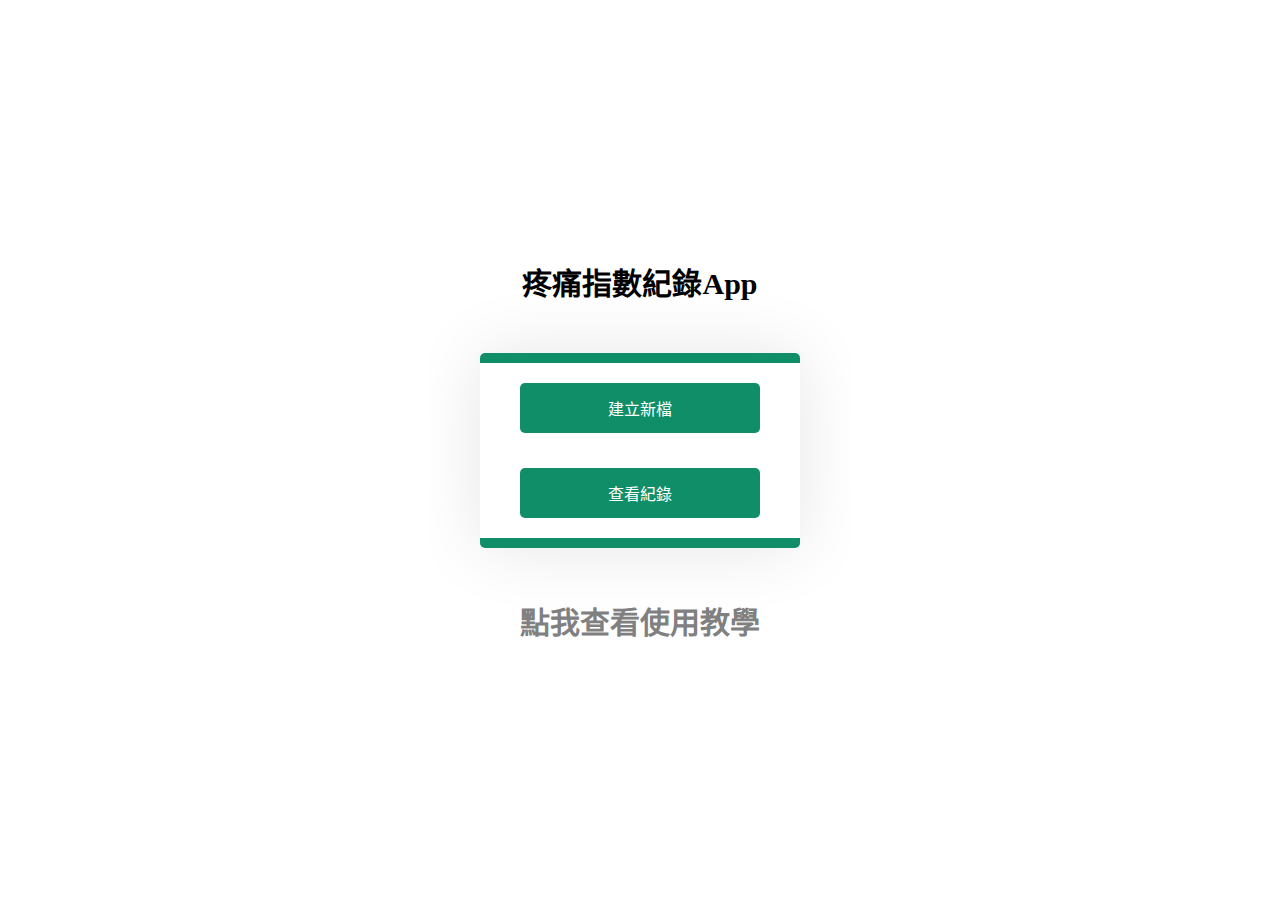
<file: index.html>
<!DOCTYPE html>
<html lang="zh-TW">
<head>
    <meta charset="UTF-8">
    <meta name="viewport" content="width=device-width, initial-scale=1.0, user-scalable=no">
    <title>Hurt_Score</title>
    <link rel="apple-touch-icon" href="icon.svg">
    <link rel="icon" type="image/svg+xml" href="icon.svg">
    <script src="https://ajax.googleapis.com/ajax/libs/jquery/3.6.1/jquery.min.js"></script>
    <link rel="stylesheet" href="style.css">
</head>

<body>
    <div id="index_page" class="page">
        <div class="big">
            疼痛指數紀錄App
        </div>
        <div id="container1">
            <div class="button-container">
                <button class="a" type="button" id="Create">建立新檔</button>
                <button class="a" type="button" id="Record_List">查看紀錄</button>
            </div>
        </div>

        <div class="ppt">
            <a class="de" href="Instructions.html" target="_blank">點我查看使用教學</a>
        </div>
    </div>

    <div id="data_page" class="page" style="display: none;">
        <div class="big">
            疼痛指數紀錄App
        </div>
        <div id="container1">
            <button class="back-button" id="BackToIndex1">&#8592; 返回</button>
            <div class="data_page">
                <div class="Data_List">
                    <div id="Insert_Here"></div>
                </div>
            </div>
        </div>
    </div>

    <div id="recording_page" class="page" style="display: none; width: 500px;">
        <div class="container1">
        <button class="big" id="BackToIndex3">疼 痛 指 數</button>
        <div class="big" id="recordingNumber">編號: </div> 
        <div class="display_area">
            <div class="alert_text">請按下按鈕!</div>
        </div>
        
            <div  id="choose_pain">
                
                <button id="pain1">
                    <span class="pain-number">1 </span> &nbsp;&nbsp;沒感覺&nbsp;&nbsp;
                </button>
                <button id="pain2">
                    <span class="pain-number">2 </span> &nbsp;&nbsp;不舒服&nbsp;&nbsp;
                </button>
                <button id="pain3">
                    <span class="pain-number">3 </span> 一點點痛
                </button>
                <button id="pain4">
                    <span class="pain-number">4 </span> &nbsp;&nbsp;&nbsp;&nbsp;&nbsp;痛&nbsp;&nbsp;&nbsp;&nbsp;&nbsp;
                </button>
                <button id="pain5">
                    <span class="pain-number">5 </span> &nbsp;&nbsp;非常痛&nbsp;&nbsp;
                </button>
                
                <div class="record_text">成功紀錄!</div>
            </div>
            <div id="timer">倒數計時：<span id="countdown">0</span> 秒</div>
        </div>
    </div>

    <div id="start_page" class="page" style="display: none;">
        <div class="big">
            疼痛指數紀錄App
        </div>
        <div class="login_page">
            <div id="container1">
                <div class="login">
                    <h2>請輸入編號及時間間隔</h2>
                    <input type="text" id="Number" placeholder="編號">
                    <input type="text" id="Time_Interval" placeholder="時間間隔">
                    <button class="a" id="Start">開始</button>
                    <button class="a" id="Back">返回</button>
                </div>
            </div>
        </div>
        <div class="ppt">
            <a class="de" href="Instructions.html" target="_blank">點我查看使用教學</a>
        </div>
    </div>

    <script src="script.js"></script>
</body>
</html>
</file>
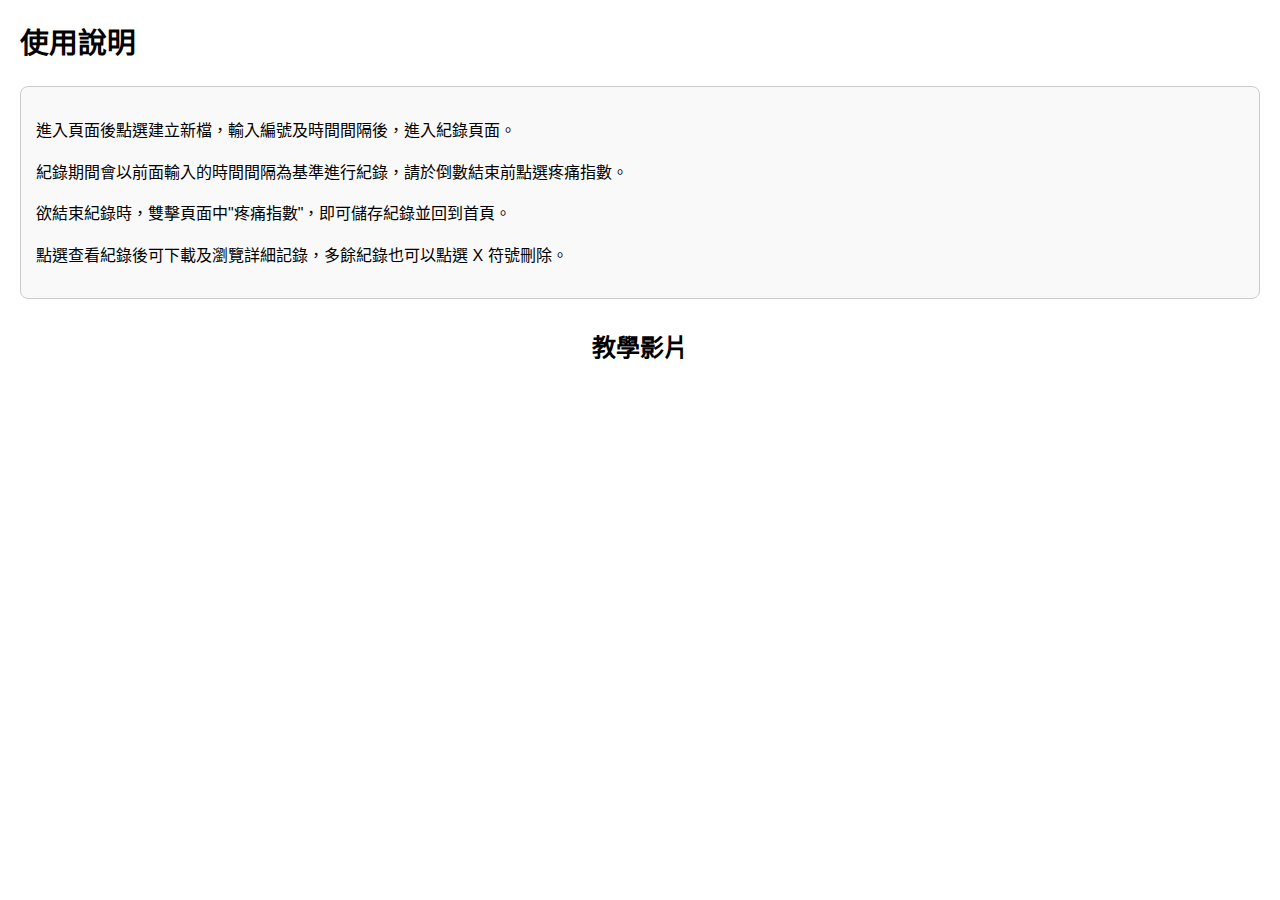
<file: Instructions.html>
<!DOCTYPE html>
<html lang="zh-TW">
<head>
    <meta charset="UTF-8">
    <meta name="viewport" content="width=device-width, initial-scale=1.0, user-scalable=no">
    <title>Hurt_Score_Instructions</title>
    <link rel="apple-touch-icon" href="icon.svg">
    <link rel="icon" type="image/svg+xml" href="icon.svg">
    <script src="https://ajax.googleapis.com/ajax/libs/jquery/3.6.1/jquery.min.js"></script>
    <style>
        body {
            font-family: Arial, sans-serif;
            line-height: 1.6;
            margin: 20px;
            padding: 0;
        }
        h1 {
            font-size: 1.8em;
            margin-bottom: 10px;
        }
        p {
            margin-bottom: 15px;
        }
        .instructions {
            margin: 20px 0;
            padding: 15px;
            border: 1px solid #ccc;
            border-radius: 8px;
            background-color: #f9f9f9;
        }
        .video-section {
            margin-top: 30px;
            text-align: center;
        }
        .video-section iframe {
            border: none;
            border-radius: 8px;
        }
    </style>
</head>
<body>
    <h1>使用說明</h1>
    <div class="instructions">
        <p>進入頁面後點選建立新檔，輸入編號及時間間隔後，進入紀錄頁面。</p>
        <p>紀錄期間會以前面輸入的時間間隔為基準進行紀錄，請於倒數結束前點選疼痛指數。</p>
        <p>欲結束紀錄時，雙擊頁面中"疼痛指數"，即可儲存紀錄並回到首頁。</p>
        <p>點選查看紀錄後可下載及瀏覽詳細記錄，多餘紀錄也可以點選 X 符號刪除。</p>
    </div>

    <div class="video-section">
        <h2>教學影片</h2>
        <iframe 
            width="560" 
            height="315" 
            src="https://www.youtube.com/embed/24_Sqqrn2qw" 
            title="教學影片" 
            allow="accelerometer; autoplay; clipboard-write; encrypted-media; gyroscope; picture-in-picture" 
            allowfullscreen>
        </iframe>
    </div>
</body>
</html>
</file>
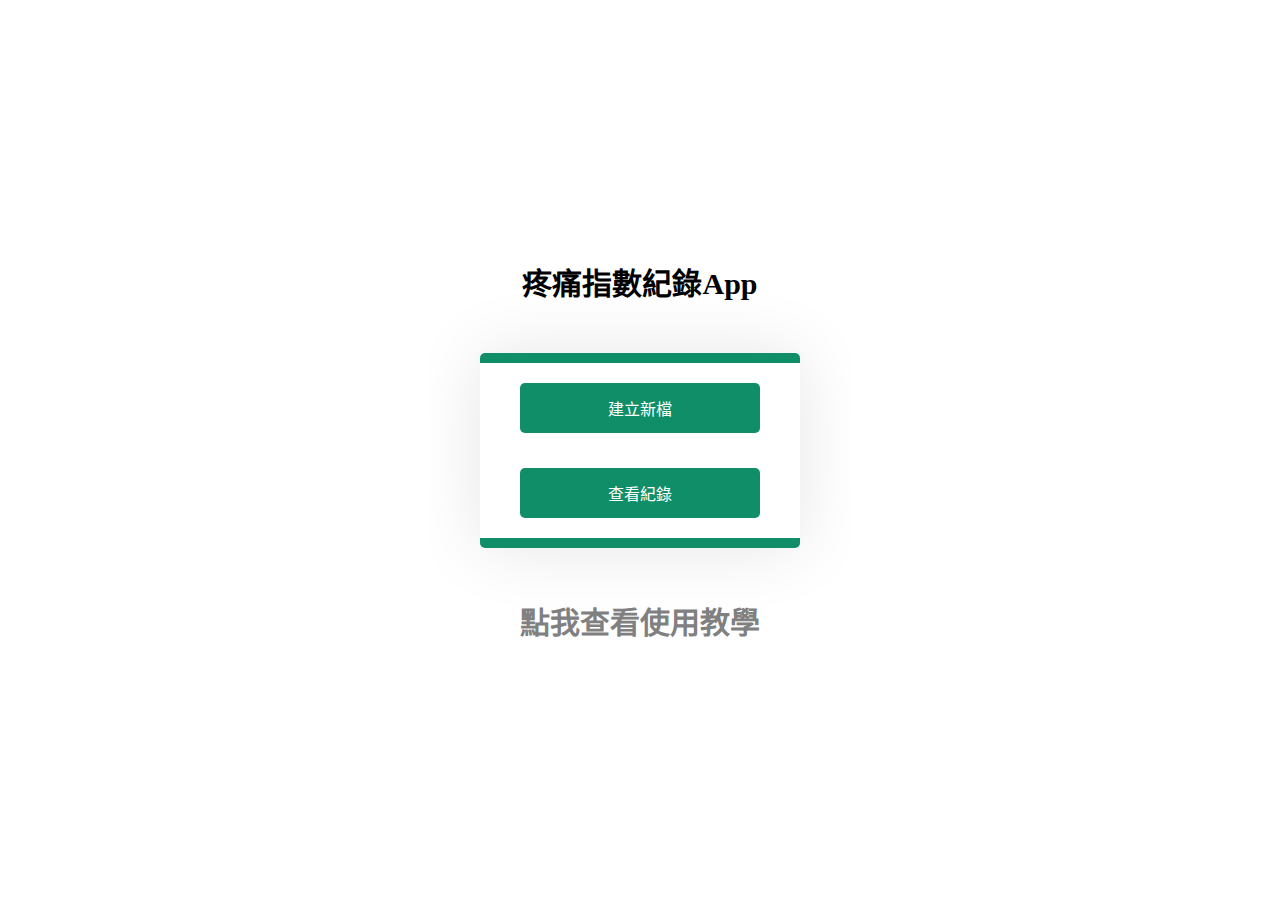
<file: test.html>
<!DOCTYPE html>
<html lang="zh-TW">
<head>
    <meta charset="UTF-8">
    <meta name="viewport" content="width=device-width, initial-scale=1.0">
    <title>Hurt_Score</title>
    <link rel="icon" type="image/svg+xml" href="icon.svg">
    <script src="https://ajax.googleapis.com/ajax/libs/jquery/3.6.1/jquery.min.js"></script>
    <link rel="stylesheet" href="style.css">
</head>
<body>
    <div id="index_page" class="page">
        <div class="big">
            疼痛指數紀錄App
        </div>
        <div id="container1">
            <div class="button-container">
                <button class="a" type="button" id="Create">建立新檔</button>
                <button class="a" type="button" id="Record_List">查看紀錄</button>
            </div>
        </div>

        <div class="ppt">
            <a class="de" href="https://www.google.com/webhp?hl=zh-TW&sa=X&ved=0ahUKEwiWg46en6yKAxXmcPUHHRExFeEQPAgI" target="_blank">點我查看使用教學</a>
        </div>
    </div>

    <div id="data_page" class="page" style="display: none;">
        <div class="big">
            疼痛指數紀錄App
        </div>
        <div id="container1">
            <button class="back-button" id="BackToIndex1">&#8592; 返回</button>
            <div class="data_page">
                <div class="Data_List">
                    <div id="Insert_Here"></div>
                </div>
            </div>
        </div>
    </div>

    <div id="recording_page" class="page" style="display: none;">
        <button class="back-button" id="BackToIndex3">&#8592; 返回</button>
        <div class="big" id="recordingNumber">編號: </div>
        <div class="button-container">
            <button id="pain1">1沒感覺</button>
            <button id="pain2">2不舒服</button>
            <button id="pain3">3有一點痛</button>
            <button id="pain4">4痛</button>
            <button id="pain5">5非常痛</button>
            <div class="alert_text">請按下按鈕!</div>
        </div>
        <div id="timer">倒數計時：<span id="countdown">0</span> 秒</div>
    </div>

    <div id="start_page" class="page" style="display: none;">
        <div class="big">
            疼痛指數紀錄App
        </div>
        <div class="login_page">
            <div id="container1">
                <div class="login">
                    <h2>請輸入編號及時間間隔</h2>
                    <input type="text" id="Number" placeholder="編號">
                    <input type="text" id="Time_Interval" placeholder="時間間隔">
                    <button class="a" id="Start">開始</button>
                    <button class="a" id="Back">返回</button>
                </div>
            </div>
        </div>
        <div class="ppt">
            <a class="de" href="" target="_blank">點我查看使用教學</a>
        </div>
    </div>

    <script src="script.js"></script>
</body>
</html>
</file>
<file: style.css>
* {
    font-family: 微軟正黑體;
    overflow:hidden;
   
}

body {
    overflow: hidden; 
    background-color: white;
    display: flex;
    flex-direction: column;
    justify-content: center;
    align-items: center;
    height: calc(var(--vh, 1vh) * 100);
    margin: 0;
    padding: 0;
}

.big {
    font-weight: bold;
    font-size: 30px;
    margin-bottom: 20px;
    text-align: center;
}

h2 {
    text-align: center;
    color: #a3a2a3;
}

h2:hover {
    color: black;
}

#container1 {
    margin: 50px;
    padding: 10px;
    width: 300px;
    height: auto;
    background-color: white;
    border-radius: 5px;
    border-top: 10px solid #108e68;
    border-bottom: 10px solid #108e68;
    box-shadow: 0 0px 70px rgba(0, 0, 0, 0.1);
    text-align: center;
}
/* 針對 #choose_pain 下的 .button-container */
#choose_pain {
    display: flex;
    flex-direction: row;  /* 橫向排列按鈕 */
    gap: 45px;  /* 按鈕之間的間隔 */
    align-items: center;  /* 垂直居中對齊按鈕 */
    width: 100%;
    justify-content: center;  /* 水平居中 */
}

#choose_pain button {
    height: 250px;
    padding: 10px 20px;
    font-size: 35px;
    width: auto;  /* 寬度自適應內容 */
    border: none;
    border-radius: 5px;
    background-color: #108e68;
    color: white;
    cursor: pointer;
    transition: background-color 0.3s;
    writing-mode: vertical-rl;  /* 設置按鈕中文字垂直排列 */
    text-align: center;  /* 文字居中對齊 */
    display: flex;
    align-items: center;  /* 垂直居中按鈕內容 */
    justify-content: center;  /* 水平居中按鈕內容 */
}

#choose_pain button .pain-number {
    display: block;  /* 讓數字成為塊級元素 */
    font-size: 40px;  /* 數字字型調整 */
    transform: rotate(-90deg);  /* 旋轉數字為垂直排列 */
    margin-bottom: 30px;  /* 給數字與文字之間一些間隔 */
}

#choose_pain button:hover {
    background-color: rgb(11, 107, 85);
}

.button-container {
    display: flex ;
    flex-direction: column ;
    gap: 15px;
    align-items: center;
    width: 100%;
}

.button-container button {
    padding: 10px 20px;
    font-size: 16px;
    width: 80%;
    border: none;
    border-radius: 5px;
    background-color: #108e68;
    color: white;
    cursor: pointer;
    transition: background-color 0.3s;
}

.button-container button:hover {
    background-color: rgb(11, 107, 85);
}

input {
    padding: 8px;
    border: none;
    border: solid 1px #ccc;
    border-radius: 5px;
}

.a {
    color: white;
    background: #108e68;
    width: 120px;
    height: 50px;
    margin: 10px;
    padding: 5px;
    border-radius: 5px;
    border: 0px;
    font-size: 20px;
    flex: auto;
}

.a:hover {
    background-color: rgb(11, 107, 85);
}

table {
    width: 100%;
    border-collapse: collapse;
    margin-top: 20px;
}

table, th, td {
    border: 1px solid #ddd;
}

th, td {
    padding: 12px;
    text-align: left;
    font-size: 16px;
}

th {
    background-color: #f2f2f2;
    color: #108e68;
}

td {
    background-color: #f9f9f9;
}

hr {
    margin-top: 20px;
    border: 0;
    border-top: 1px solid #ddd;
}

.ppt, .de {
    position: relative;
    font-weight: bold;
    font-size: 30px;
    text-align: center;
    color: gray;
    text-decoration: none;
}
#recordingNumber{
    color: #03553c;
}
#Number, #Time_Interval {
    font-size: 18px;
    width: 250px;
    height: 40px;
    margin: 15px;
    color: #108e68;
}

#timer {
    position: fixed;
    bottom: 20px;
    right: 20px;
    font-size: 30px;
    font-weight: bold;
    color: #108e68;
}

.back-button {
    position: fixed;
    top: 20px;
    left: 20px;
    font-size: 24px;
    cursor: pointer;
    color: #108e68;
    background: none;
    border: none;
    padding: 0;
    transition: color 0.3s;
}

.back-button:hover {
    color: #065e3a;
}
#BackToIndex3 {
    display: block;
    margin: 0 auto;
    text-align: center;
    font-size: 48px;
    color: black;
    background: none;
    border: none;
    cursor: pointer;
}
.display_area {
    display: flex;
    justify-content: center;
    align-items: center;
    width: 100%; /* 讓寬度覆蓋父容器 */
    height: 50px; /* 固定高度，確保空間大小一致 */
    margin: 20px 0; /* 上下間距 */

}

.alert_text {
    font-size: 24px;
    font-weight: bold;
    color: red;
    display: none; /* 預設隱藏 */
}
.record_text {
    position: fixed;
    top: 20px;
    left: 50%;
    transform: translateX(-50%);
    background-color: red;
    color: white;
    padding: 10px 20px;
    font-size: 18px;
    font-weight: bold;
    border-radius: 5px;
    z-index: 1000;
    display: none; /* 預設隱藏 */
}
/* 使 data_page 的 container1 只顯示於視口內 */
#data_page #container1 {
    width: 800px;
    margin: 0;
    height: 75vh;
    padding: 10px;
    display: flex;
    flex-direction: column;
    align-items: center;
}

/* data_page 顯示部分 */
#data_page .big {
    margin: 20px;
}

#data_page .data_page {
    display: flex;
    justify-content: center;
    align-items: flex-start;
    padding: 20px;
    overflow-y: auto; /* 啟用垂直滾動 */
    overflow-x: hidden; /* 禁止水平滾動 */
    max-height: 80vh; /* 設定最大高度，讓內容不超出視窗高度 */
    width: 100%; /* 確保內容寬度適配 */
    box-sizing: border-box; /* 包括 padding 在內 */
}

/* 記錄顯示區域 */
.Data_List {
    width: 100%;
    max-width: 800px; /* 限制最大寬度 */
    overflow-x: auto; /* 如果內容超出寬度，允許橫向滾動 */
    background-color: #f9f9f9;
    border: 1px solid #ccc;
    border-radius: 5px;
    padding: 10px;
}

#Insert_Here {
    width: 100%;
    display: flex;
    flex-direction: column;
    gap: 10px; /* 每個紀錄間的間距 */
}

.record {
    padding: 10px;
    border: 1px solid #ddd;
    border-radius: 5px;
    background-color: #ffffff;
    word-wrap: break-word; /* 自動換行 */
    overflow: hidden; /* 避免溢出 */
}

.record ul {
    padding-left: 20px; /* 適當縮進 */
}

.record ul li {
    margin-bottom: 5px; /* 每條記錄之間增加空隙 */
    line-height: 1.5; /* 增加可讀性 */
}

.record h3 {
    font-size: 24px;
    margin: 0 0 10px 0;
}

.record p {
    font-size: 14px;
    margin: 0 0 10px 0;
}

.record-details {
    font-size: 30px;  /* 可根據需求調整字體大小 */
}

.record-title {
    display: flex;
    text-align: center;
    justify-content: space-between;
    align-items: center;
    font-size: 16px;
}
.button-group {
    display: flex;
    gap: 200px; /* 按鈕之間的間距 */
}


.share-button {
    color: white;
    border: none;
    padding: 5px 10px;
    border-radius: 5px;
    cursor: pointer;
    background-color: transparent;  /* 透明背景 */
    font-size: 20px;
    margin-left: 10px;  
}
.delete-button {
    color: white;
    border: none;
    background-color: transparent;  /* 透明背景 */
    padding: 5px 10px;
    cursor: pointer;
    border-radius: 5px;
}

.delete-button:hover,
.share-button:hover {
    opacity: 0.8; /* 懸停效果 */
}
</file>
